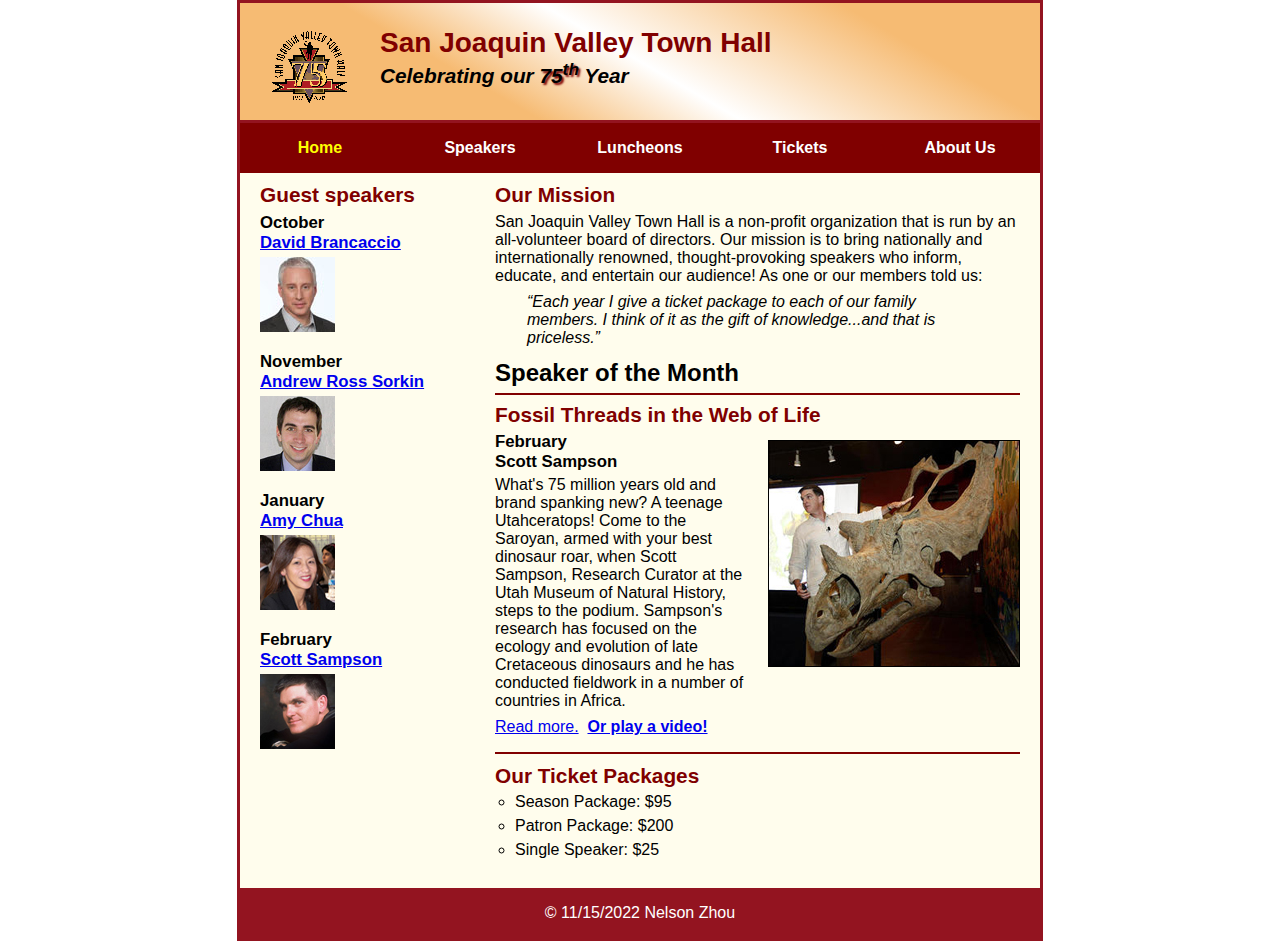
<file: index.html>
<!DOCTYPE html>
<html lang="en">

<head>
	<meta charset="utf-8">
	<title>San Joaquin Valley Town Hall</title>
	<link rel="shortcut icon" href="images/favicon.ico">
	<link rel="stylesheet" href="styles/c7_main.css">
</head>

<body>
	<header>
		<img src="images/town_hall_logo.gif" alt="Town Hall logo" height="80">
		<h2>San Joaquin Valley Town Hall</h2>
		<h3>Celebrating our <span class="shadow">75<sup>th</sup></span> Year</h3>
	</header>
	<nav id="nav_menu">
		<ul>
			<li><a href="index.html" class="current">Home</a></li>
			<li><a href="index.html">Speakers</a></li>
			<li><a href="index.html">Luncheons</a></li>
			<li><a href="index.html">Tickets</a></li>
			<li><a href="index.html">About Us</a>
			<ul>
				<li><a href="#">Our History</a></li>
				<li><a href="#">Board of Directors</a></li>
				<li><a href="#">Past Speakers</a></li>
				<li><a href="#">Contact Information</a></li>
			</ul>
			</li>
		</ul>
	</nav>
	<main>
		<section>
			<h2>Our Mission</h2>
			<p>San Joaquin Valley Town Hall is a non-profit organization that is run by an 
			   all-volunteer board of directors. Our mission is to bring nationally and 
			   internationally renowned, thought-provoking speakers who inform, educate, 
			   and entertain our audience! As one or our members told us:</p>
			<blockquote>&ldquo;Each year I give a ticket package to each of our family members. 
			I think of it as the gift of knowledge...and that is priceless.&rdquo;</blockquote>
			<h1>Speaker of the Month</h1>
			<article>
				<h2>Fossil Threads in the Web of Life</h2>
				<img src="images/sampson_dinosaur.jpg" alt="Scott Sampson with dinosaur">
				<h3>February<br>
				Scott Sampson</h3>
				<p>What's 75 million years old and brand spanking new? A teenage Utahceratops! 
				Come to the Saroyan, armed with your best dinosaur roar, when Scott Sampson, Research 
				Curator at the Utah Museum of Natural History, steps to the podium. Sampson's research 
				has focused on the ecology and evolution of late Cretaceous dinosaurs and he has conducted 
				fieldwork in a number of countries in Africa.</p>
				<p><a href="speakers/c6_sampson.html">Read more.</a>&nbsp;&nbsp;<b><a href="media/sampson.mp4">Or play a video!</a></b></p>
			</article>
			
			<h2>Our Ticket Packages</h2>
			<ul>
				<li>Season Package: $95</li>
				<li>Patron Package: $200</li>
				<li>Single Speaker: $25</li>
			</ul>
		</section>
		
		<aside>
			<h2>Guest speakers</h2>
			<h3>October<br><a href="speakers/brancaccio.html">David Brancaccio</a></h3>
			<img src="images/brancaccio75.jpg" alt="David Brancaccio photo">
			<h3>November<br><a href="speakers/sorkin.html">Andrew Ross Sorkin</a></h3>
			<img src="images/sorkin75.jpg" alt="Andrew Ross Sorkin photo">
			<h3>January<br><a href="speakers/chua.html">Amy Chua</a></h3>
			<img src="images/chua75.jpg" alt="Amy Chua photo">
			<h3>February<br><a href="speakers/c6_sampson.html">Scott Sampson</a></h3>
			<img src="images/sampson75.jpg" alt="Scott Sampson photo">
		</aside>
	</main>
	<footer>
		<p>&copy; 11/15/2022 Nelson Zhou</p>
	</footer>
</body>
</html>
</file>
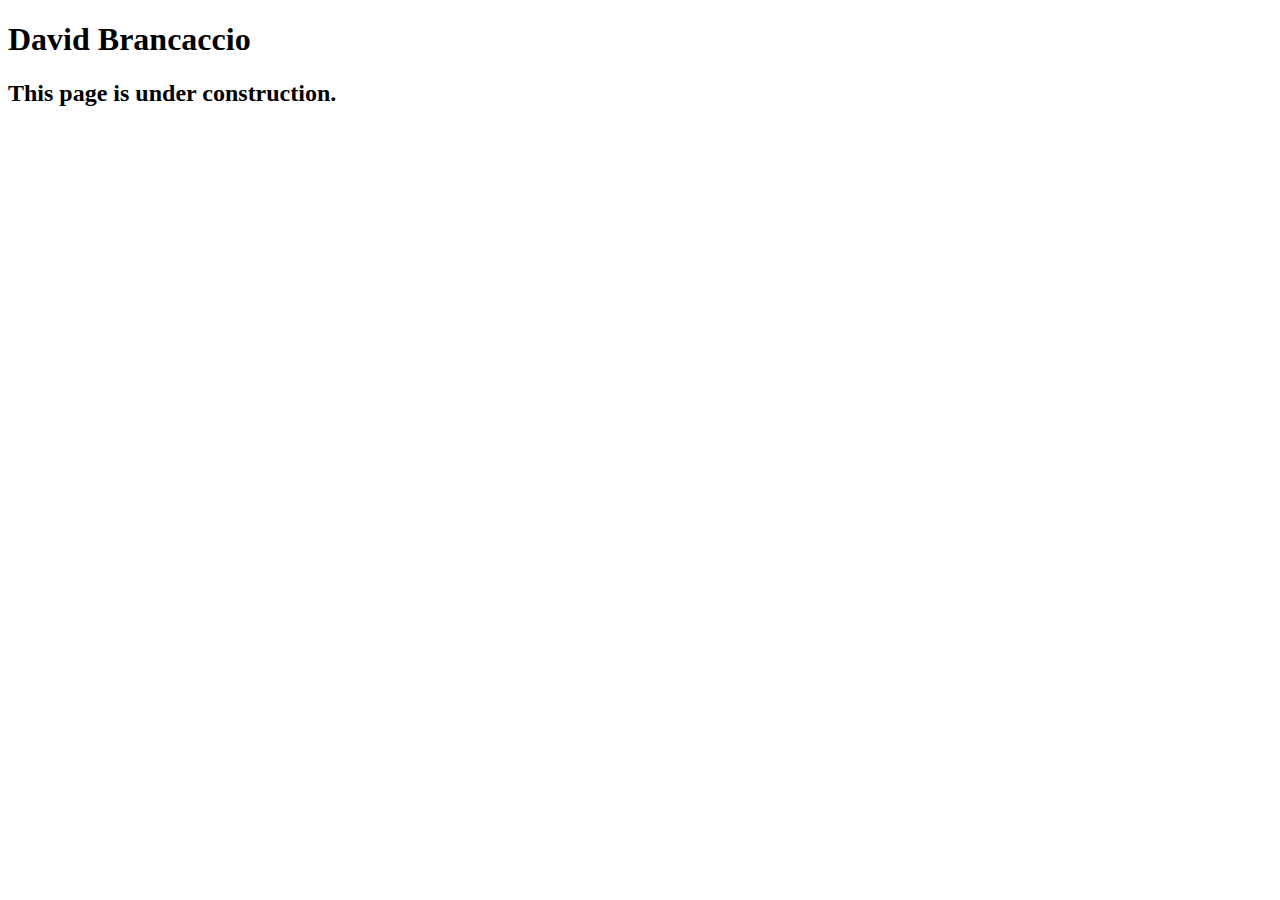
<file: speakers/brancaccio.html>
<!DOCTYPE html>
<html lang="en">

<head>
	<meta charset="utf-8">
	<title>San Joaquin Valley Town Hall</title>
	<link rel="shortcut icon" href="images/favicon.ico">
</head>

<body>
    <main>
	    <h1>David Brancaccio</h1>
	    <h2>This page is under construction.</h2>	        
    </main>
</body>

</html>
</file>
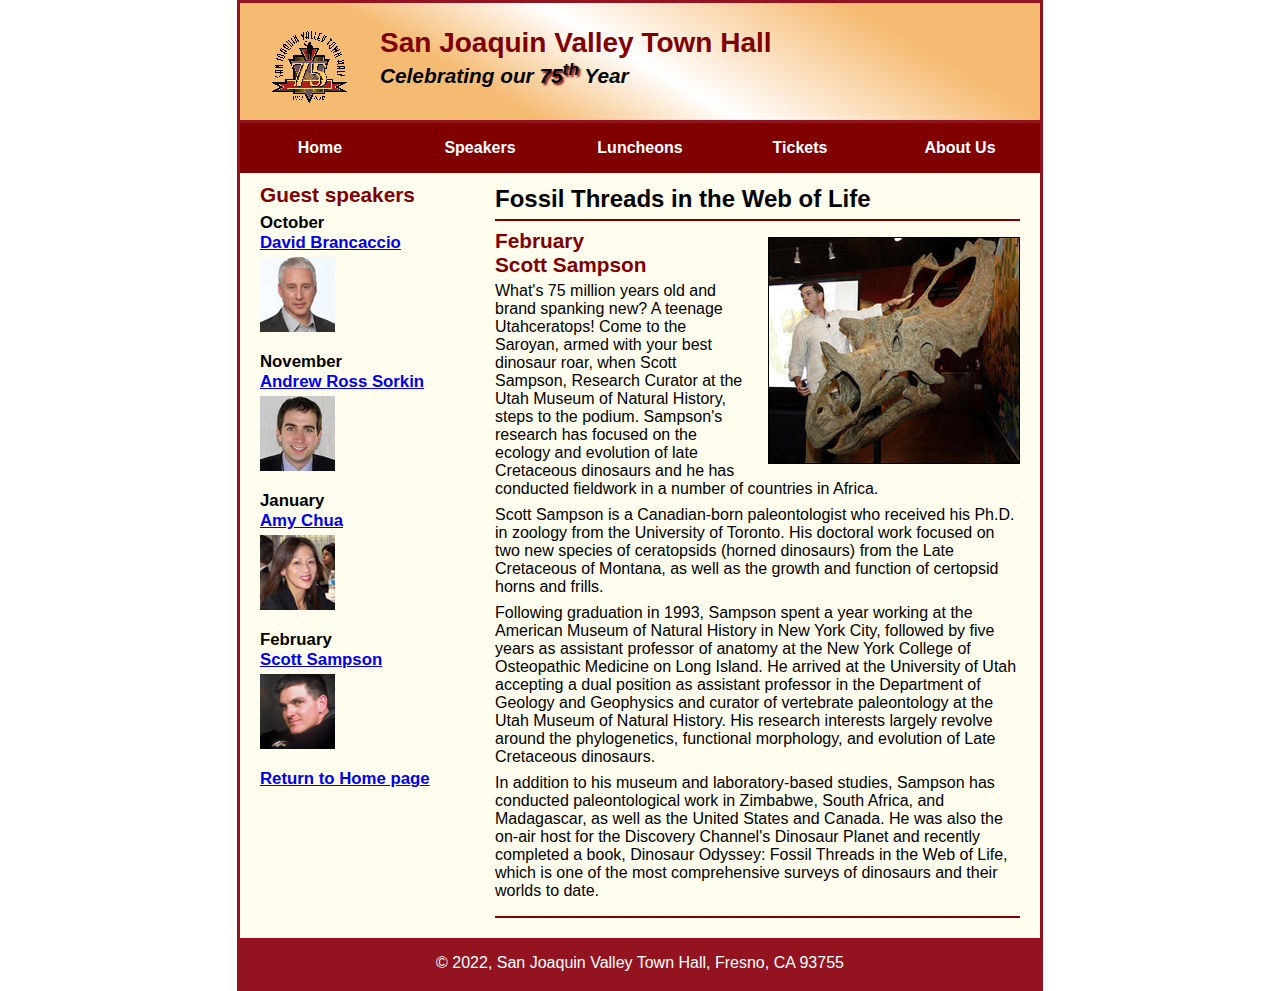
<file: speakers/c6_sampson.html>
<!DOCTYPE html>
<html lang="en">

<head>
	<meta charset="utf-8">
	<title>San Joaquin Valley Town Hall</title>
	<link rel="shortcut icon" href="../images/favicon.ico">
	<link rel="stylesheet" href="../styles/c6_speaker.css">
</head>

<body>
	<header>
		<img src="../images/town_hall_logo.gif" alt="Town Hall logo" height="80">
		<h2>San Joaquin Valley Town Hall</h2>
		<h3>Celebrating our <span class="shadow">75<sup>th</sup></span> Year</h3>
	</header>
	<nav id="nav_menu">
		<ul>
			<li><a href="/index.html">Home</a></li>
			<li><a href="/index.html">Speakers</a></li>
			<li><a href="/index.html">Luncheons</a></li>
			<li><a href="/index.html">Tickets</a></li>
			<li><a href="/index.html">About Us</a>
				<ul>
					<li><a href="#">Our History</a></li>
					<li><a href="#">Board of Directors</a></li>
					<li><a href="#">Past Speakers</a></li>
					<li><a href="#">Contact Information</a></li>
				</ul>
			</li>
		</ul>
	</nav>
	<main>
		<section>
			<h1>Fossil Threads in the Web of Life</h1>
			<article>
				<img src="../images/sampson_dinosaur.jpg" alt="Scott Sampson with dinosaur">
				<h2>February<br>Scott Sampson</h2>
				<p>What's 75 million years old and brand spanking new? A teenage Utahceratops! Come to the 
				   Saroyan, armed with your best dinosaur roar, when Scott Sampson, Research Curator at the 
				   Utah Museum of Natural History, steps to the podium. Sampson's research has focused on the 
				   ecology and evolution of late Cretaceous dinosaurs and he has conducted fieldwork in a number 
				   of countries in Africa.</p>
				<p>Scott Sampson is a Canadian-born paleontologist who received his Ph.D. in zoology from the 
				   University of Toronto. His doctoral work focused on two new species of ceratopsids (horned 
				   dinosaurs) from the Late Cretaceous of Montana, as well as the growth and function of certopsid 
				   horns and frills.</p>
				<p>Following graduation in 1993, Sampson spent a year working at the American Museum of Natural 
				   History in New York City, followed by five years as assistant professor of anatomy at the New 
				   York College of Osteopathic Medicine on Long Island. He arrived at the University of Utah 
				   accepting a dual position as assistant professor in the Department of Geology and Geophysics 
				   and curator of vertebrate paleontology at the Utah Museum of Natural History. His research 
				   interests largely revolve around the phylogenetics, functional morphology, and evolution of 
				   Late Cretaceous dinosaurs.</p>
				<p>In addition to his museum and laboratory-based studies, Sampson has conducted paleontological 
				   work in Zimbabwe, South Africa, and Madagascar, as well as the United States and Canada. He was 
				   also the on-air host for the Discovery Channel's Dinosaur Planet and recently completed a book, 
				   Dinosaur Odyssey: Fossil Threads in the Web of Life, which is one of the most 
				   comprehensive surveys of dinosaurs and their worlds to date.</p>
			</article>
		</section>
		
		<aside>
			<h2>Guest speakers</h2>
			<h3>October<br><a href="../speakers/brancaccio.html">David Brancaccio</a></h3>
			<img src="../images/brancaccio75.jpg" alt="David Brancaccio photo">
			<h3>November<br><a href="../speakers/sorkin.html">Andrew Ross Sorkin</a></h3>
			<img src="../images/sorkin75.jpg" alt="Andrew Ross Sorkin photo">
			<h3>January<br><a href="../speakers/chua.html">Amy Chua</a></h3>
			<img src="../images/chua75.jpg" alt="Amy Chua photo">
			<h3>February<br><a href="../speakers/c6_sampson.html">Scott Sampson</a></h3>
			<img src="../images/sampson75.jpg" alt="Scott Sampson photo">
			<h3><a href="../index.html">Return to Home page</a></h3>
		</aside>
	</main>
	<footer>
		<p>&copy; 2022, San Joaquin Valley Town Hall, Fresno, CA 93755</p>
	</footer>
</body>
</html>
</file>
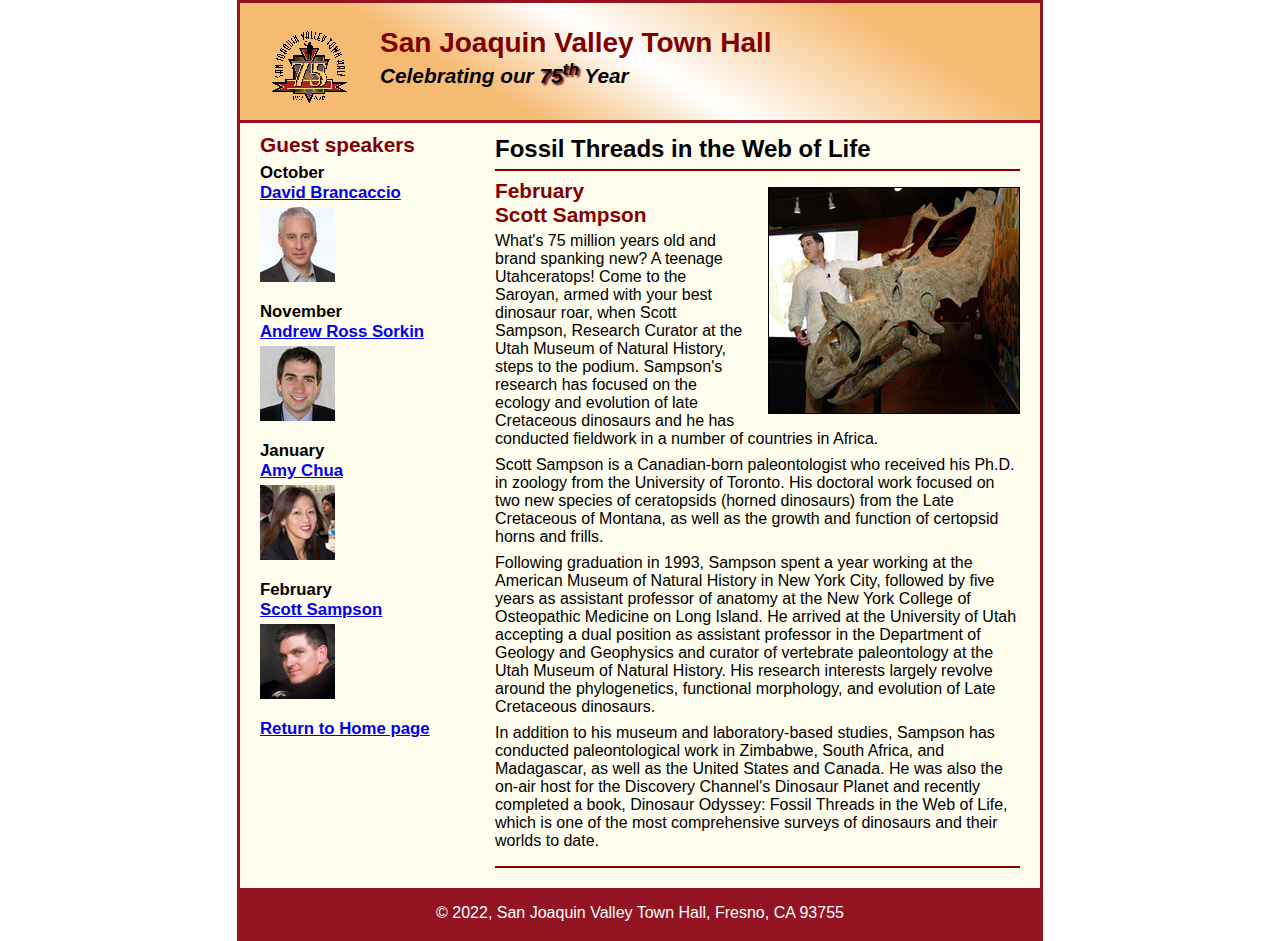
<file: speakers/c7_sampson.html>
<!DOCTYPE html>
<html lang="en">

<head>
	<meta charset="utf-8">
	<title>San Joaquin Valley Town Hall</title>
	<link rel="shortcut icon" href="../images/favicon.ico">
	<link rel="stylesheet" href="../styles/c6_speaker.css">
</head>

<body>
	<header>
		<img src="../images/town_hall_logo.gif" alt="Town Hall logo" height="80">
		<h2>San Joaquin Valley Town Hall</h2>
		<h3>Celebrating our <span class="shadow">75<sup>th</sup></span> Year</h3>
	</header>

	<main>
		<section>
			<h1>Fossil Threads in the Web of Life</h1>
			<article>
				<img src="../images/sampson_dinosaur.jpg" alt="Scott Sampson with dinosaur">
				<h2>February<br>Scott Sampson</h2>
				<p>What's 75 million years old and brand spanking new? A teenage Utahceratops! Come to the 
				   Saroyan, armed with your best dinosaur roar, when Scott Sampson, Research Curator at the 
				   Utah Museum of Natural History, steps to the podium. Sampson's research has focused on the 
				   ecology and evolution of late Cretaceous dinosaurs and he has conducted fieldwork in a number 
				   of countries in Africa.</p>
				<p>Scott Sampson is a Canadian-born paleontologist who received his Ph.D. in zoology from the 
				   University of Toronto. His doctoral work focused on two new species of ceratopsids (horned 
				   dinosaurs) from the Late Cretaceous of Montana, as well as the growth and function of certopsid 
				   horns and frills.</p>
				<p>Following graduation in 1993, Sampson spent a year working at the American Museum of Natural 
				   History in New York City, followed by five years as assistant professor of anatomy at the New 
				   York College of Osteopathic Medicine on Long Island. He arrived at the University of Utah 
				   accepting a dual position as assistant professor in the Department of Geology and Geophysics 
				   and curator of vertebrate paleontology at the Utah Museum of Natural History. His research 
				   interests largely revolve around the phylogenetics, functional morphology, and evolution of 
				   Late Cretaceous dinosaurs.</p>
				<p>In addition to his museum and laboratory-based studies, Sampson has conducted paleontological 
				   work in Zimbabwe, South Africa, and Madagascar, as well as the United States and Canada. He was 
				   also the on-air host for the Discovery Channel's Dinosaur Planet and recently completed a book, 
				   Dinosaur Odyssey: Fossil Threads in the Web of Life, which is one of the most 
				   comprehensive surveys of dinosaurs and their worlds to date.</p>
			</article>
		</section>
		
		<aside>
			<h2>Guest speakers</h2>
			<h3>October<br><a href="../speakers/brancaccio.html">David Brancaccio</a></h3>
			<img src="../images/brancaccio75.jpg" alt="David Brancaccio photo">
			<h3>November<br><a href="../speakers/sorkin.html">Andrew Ross Sorkin</a></h3>
			<img src="../images/sorkin75.jpg" alt="Andrew Ross Sorkin photo">
			<h3>January<br><a href="../speakers/chua.html">Amy Chua</a></h3>
			<img src="../images/chua75.jpg" alt="Amy Chua photo">
			<h3>February<br><a href="../speakers/c6_sampson.html">Scott Sampson</a></h3>
			<img src="../images/sampson75.jpg" alt="Scott Sampson photo">
			<h3><a href="../c6_index.html">Return to Home page</a></h3>
		</aside>
	</main>
	<footer>
		<p>&copy; 2022, San Joaquin Valley Town Hall, Fresno, CA 93755</p>
	</footer>
</body>
</html>
</file>
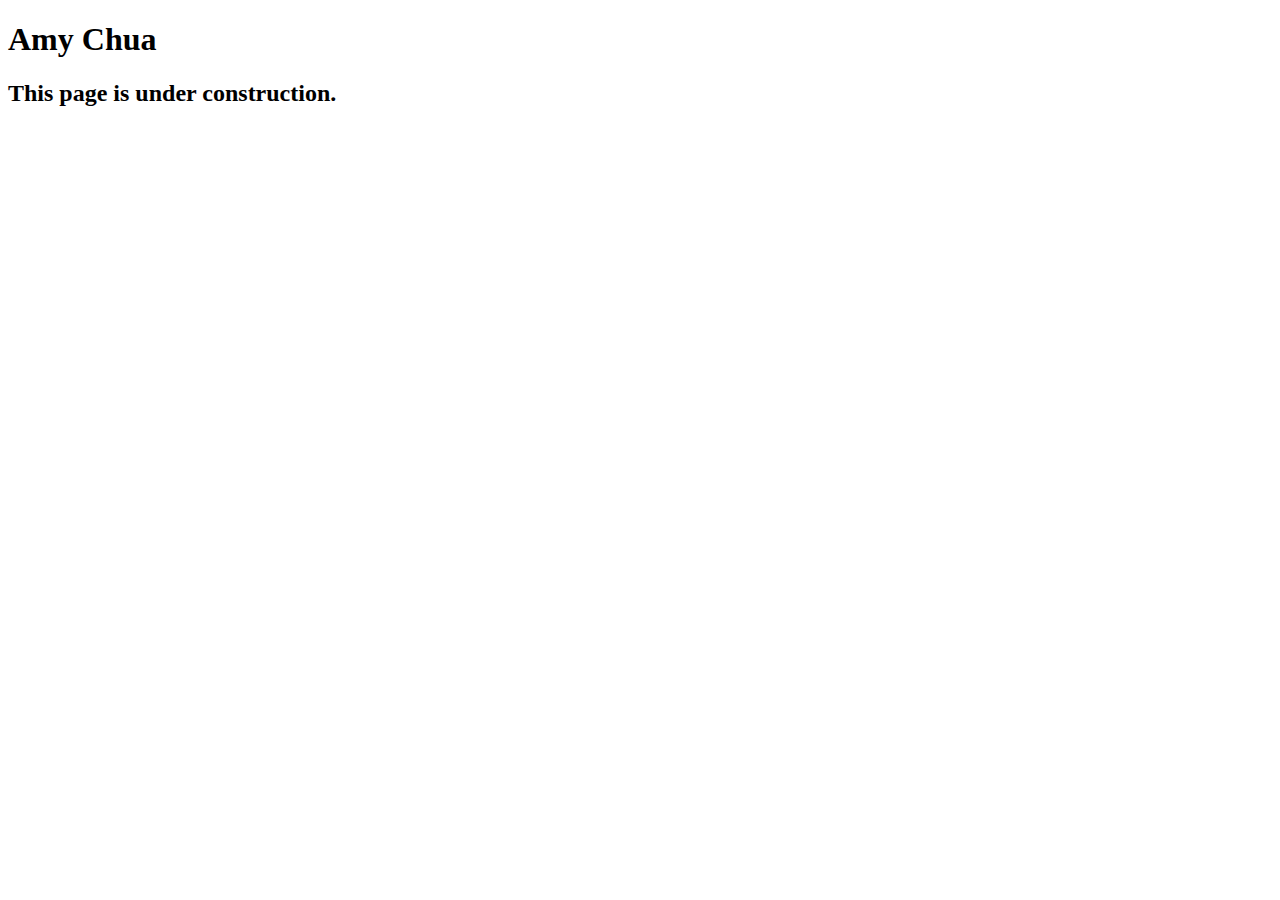
<file: speakers/chua.html>
<!DOCTYPE html>
<html lang="en">

<head>
	<meta charset="utf-8">
	<title>San Joaquin Valley Town Hall</title>
	<link rel="shortcut icon" href="images/favicon.ico">
</head>

<body>
	<main>
		<h1>Amy Chua</h1>
		<h2>This page is under construction.</h2>
	</main>
</body>

</html>
</file>
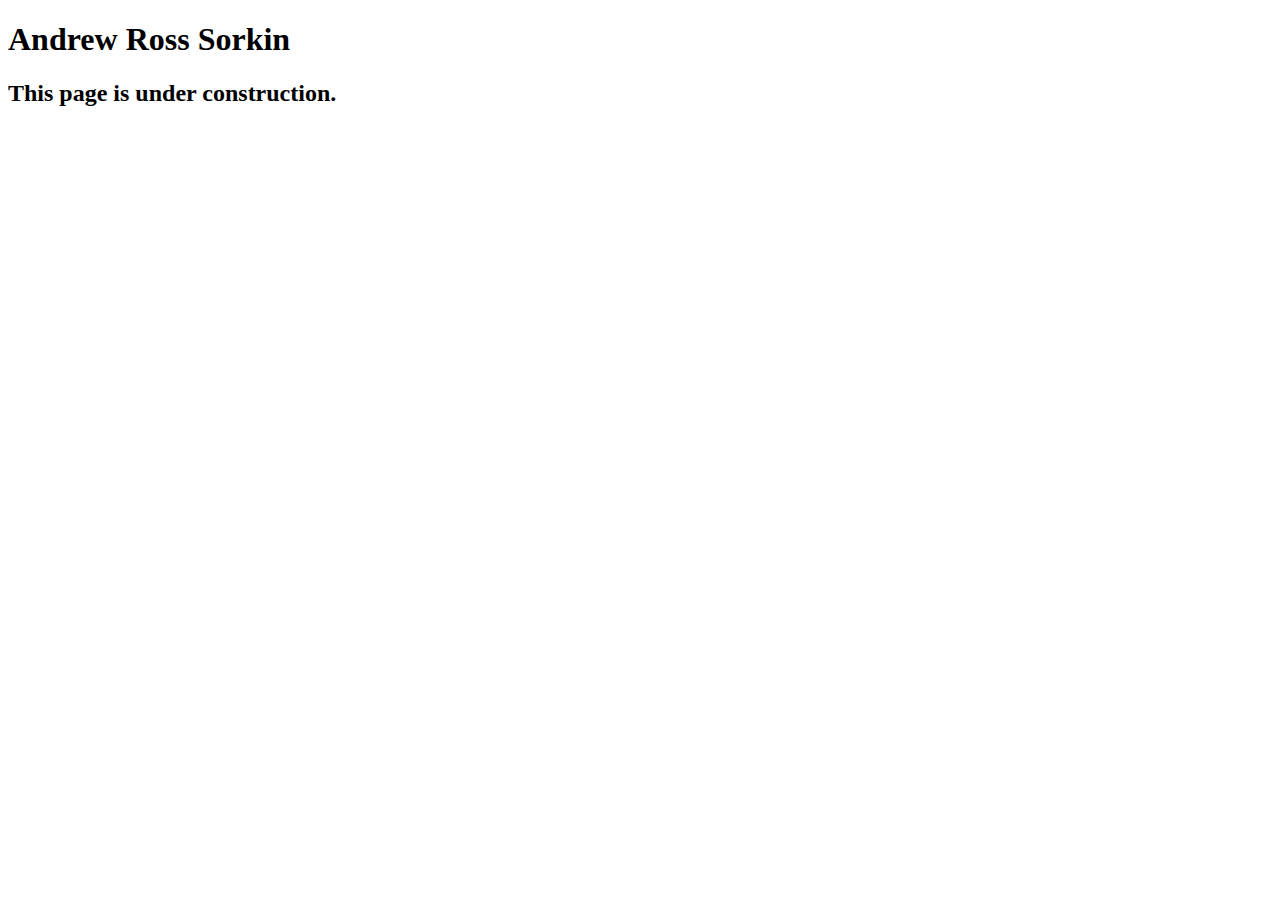
<file: speakers/sorkin.html>
<!DOCTYPE html>
<html lang="en">

<head>
	<meta charset="utf-8">
	<title>San Joaquin Valley Town Hall</title>
	<link rel="shortcut icon" href="images/favicon.ico">
</head>

<body>
	<main>
		<h1>Andrew Ross Sorkin</h1>
		<h2>This page is under construction.</h2>
	</main>
</body>

</html>
</file>
<file: styles/c7_main.css>
/* the styles for the elements */
* {
	margin: 0;
	padding: 0;
}
html {
	background-color: white;
}
body {
	font-family: Arial, Helvetica, sans-serif;
    font-size: 100%;
    width: 800px;
    margin: 0 auto;
    border: 3px solid #931420;
    background-color: #fffded;
}
a:focus, a:hover {
	font-style: italic;
}
/* the styles for the header */
header {
	padding: 1.5em 0 2em 0;
	border-bottom: 3px solid #931420;
		background-image: -moz-linear-gradient(
	    30deg, #f6bb73 0%, #f6bb73 30%, white 50%, #f6bb73 80%, #f6bb73 100%);
	background-image: -webkit-linear-gradient(
	    30deg, #f6bb73 0%, #f6bb73 30%, white 50%, #f6bb73 80%, #f6bb73 100%);
	background-image: -o-linear-gradient(
	    30deg, #f6bb73 0%, #f6bb73 30%, white 50%, #f6bb73 80%, #f6bb73 100%);
	background-image: linear-gradient(
	    30deg, #f6bb73 0%, #f6bb73 30%, white 50%, #f6bb73 80%, #f6bb73 100%);
}
header h2 {
	font-size: 175%;
	color: #800000;
}
header h3 {
	font-size: 130%;
	font-style: italic;
}
header img {
	float: left;
	padding: 0 30px;
}
.shadow {
	text-shadow: 2px 2px 2px #800000;
}
#nav_menu ul {
	list-style-type: none;
	margin: 0;
	padding: 0;
	position: relative;

}
#nav_menu ul li {
	float: left;
}
#nav_menu ul li a {
	display: block;
	width: 160px;
	text-align: center;
	padding: 1em 0;
	text-decoration: none;
	background-color: #800000;
	color: white;
	font-weight: bold;
}
#nav_menu a.current {
	color: yellow;
}
#nav_menu ul ul {
	display: none;
	position: absolute;
	top: 100%;
}
#nav_menu ul ul li {
	float: none;
}
#nav_menu ul li:hover > ul {
	display: block;
}
#nav_menu > ul::after {
	content: "";
	clear: both;
	display: block;
}

/* the styles for the section */
section {
	width: 525px;
	float: right;
	padding: 0 20px 20px 20px;
}

/* the styles for the section */
section {
	width: 525px;
	float: right;
	padding: 0 20px 20px 20px;
}
section h1 {
	font-size: 150%;
	padding: .5em 0 .25em 0;
	margin: 0;
}
section h2 {
	color: #800000;
	font-size: 130%;
	padding: .5em 0 .25em 0;
}
section p {
	padding-bottom: .5em;
}
section blockquote {
	padding: 0 2em;
	font-style: italic;
}
section ul {
	padding: 0 0 .25em 1.25em;
	list-style-type:circle;
}
section li {
	padding-bottom: .35em;
}

/* the styles for the article */
article {
	padding: .5em 0;
	border-top: 2px solid #800000;
	border-bottom: 2px solid #800000;
}
article h2 {
	padding-top: 0;
}
article h3 {
	font-size: 105%;
	padding-bottom: .25em;
}
article img {
	float: right;
	margin: .5em 0 1em 1em;
	border: 1px solid black;
}

/* the styles for the aside */
aside {
	width: 215px;
	float: right;
	padding: 0 0 20px 20px;
}
aside h2 {
	color: #800000;
	font-size: 130%;
	padding: .5em 0 .25em 0;
}
aside h3 {
	font-size: 105%;
	padding-bottom: .25em;
}
aside img {
	padding-bottom: 1em;
}

/* the styles for the footer */
footer {
	background-color: #931420;
	clear: both;

}
footer p {
	text-align: center;
	color: white;
	padding: 1em 0;
}
</file>
<file: styles/c6_speaker.css>
/* the styles for the elements */
* {
	margin: 0;
	padding: 0;
}
html {
	background-color: white;
}
body {
	font-family: Arial, Helvetica, sans-serif;
    font-size: 100%;
    width: 800px;
    margin: 0 auto;
    border: 3px solid #931420;
    background-color: #fffded;
}
a:focus, a:hover {
	font-style: italic;
}
/* the styles for the header */
header {
	padding: 1.5em 0 2em 0;
	border-bottom: 3px solid #931420;
		background-image: -moz-linear-gradient(
	    30deg, #f6bb73 0%, #f6bb73 30%, white 50%, #f6bb73 80%, #f6bb73 100%);
	background-image: -webkit-linear-gradient(
	    30deg, #f6bb73 0%, #f6bb73 30%, white 50%, #f6bb73 80%, #f6bb73 100%);
	background-image: -o-linear-gradient(
	    30deg, #f6bb73 0%, #f6bb73 30%, white 50%, #f6bb73 80%, #f6bb73 100%);
	background-image: linear-gradient(
	    30deg, #f6bb73 0%, #f6bb73 30%, white 50%, #f6bb73 80%, #f6bb73 100%);
}
header h2 {
	font-size: 175%;
	color: #800000;
}
header h3 {
	font-size: 130%;
	font-style: italic;
}
header img {
	float: left;
	padding: 0 30px;
}
.shadow {
	text-shadow: 2px 2px 2px #800000;
}
#nav_menu ul {
	list-style-type: none;
	margin: 0;
	padding: 0;
	position: relative;

}
#nav_menu ul li {
	float: left;
}
#nav_menu ul li a {
	display: block;
	width: 160px;
	text-align: center;
	padding: 1em 0;
	text-decoration: none;
	background-color: #800000;
	color: white;
	font-weight: bold;
}
#nav_menu a.current {
	color: yellow;
}
#nav_menu ul ul {
	display: none;
	position: absolute;
	top: 100%;
}
#nav_menu ul ul li {
	float: none;
}
#nav_menu ul li:hover > ul {
	display: block;
}
#nav_menu > ul::after {
	content: "";
	clear: both;
	display: block;
}
/* the styles for the section */
section {
	width: 525px;
	float: right;
	padding: 0 20px 20px 20px;
}
section h1 {
	font-size: 150%;
	padding: .5em 0 .25em 0;
	margin: 0;
}
section h2 {
	color: #800000;
	font-size: 130%;
	padding: .5em 0 .25em 0;
}
section p {
	padding-bottom: .5em;
}
section blockquote {
	padding: 0 2em;
	font-style: italic;
}
section ul {
	padding: 0 0 .25em 1.25em;
}
section li {
	padding-bottom: .35em;
}

/* the styles for the article */
article {
	padding: .5em 0;
	border-top: 2px solid #800000;
	border-bottom: 2px solid #800000;
}
article h2 {
	padding-top: 0;
}
article h3 {
	font-size: 105%;
	padding-bottom: .25em;
}
article img {
	float: right;
	margin: .5em 0 1em 1em;
	border: 1px solid black;
}

/* the styles for the aside */
aside {
	width: 215px;
	float: right;
	padding: 0 0 20px 20px;
}
aside h2 {
	color: #800000;
	font-size: 130%;
	padding: .5em 0 .25em 0;
}
aside h3 {
	font-size: 105%;
	padding-bottom: .25em;
}
aside img {
	padding-bottom: 1em;
}

/* the styles for the footer */
footer {
	background-color: #931420;
	clear: both;

}
footer p {
	text-align: center;
	color: white;
	padding: 1em 0;
}
</file>
